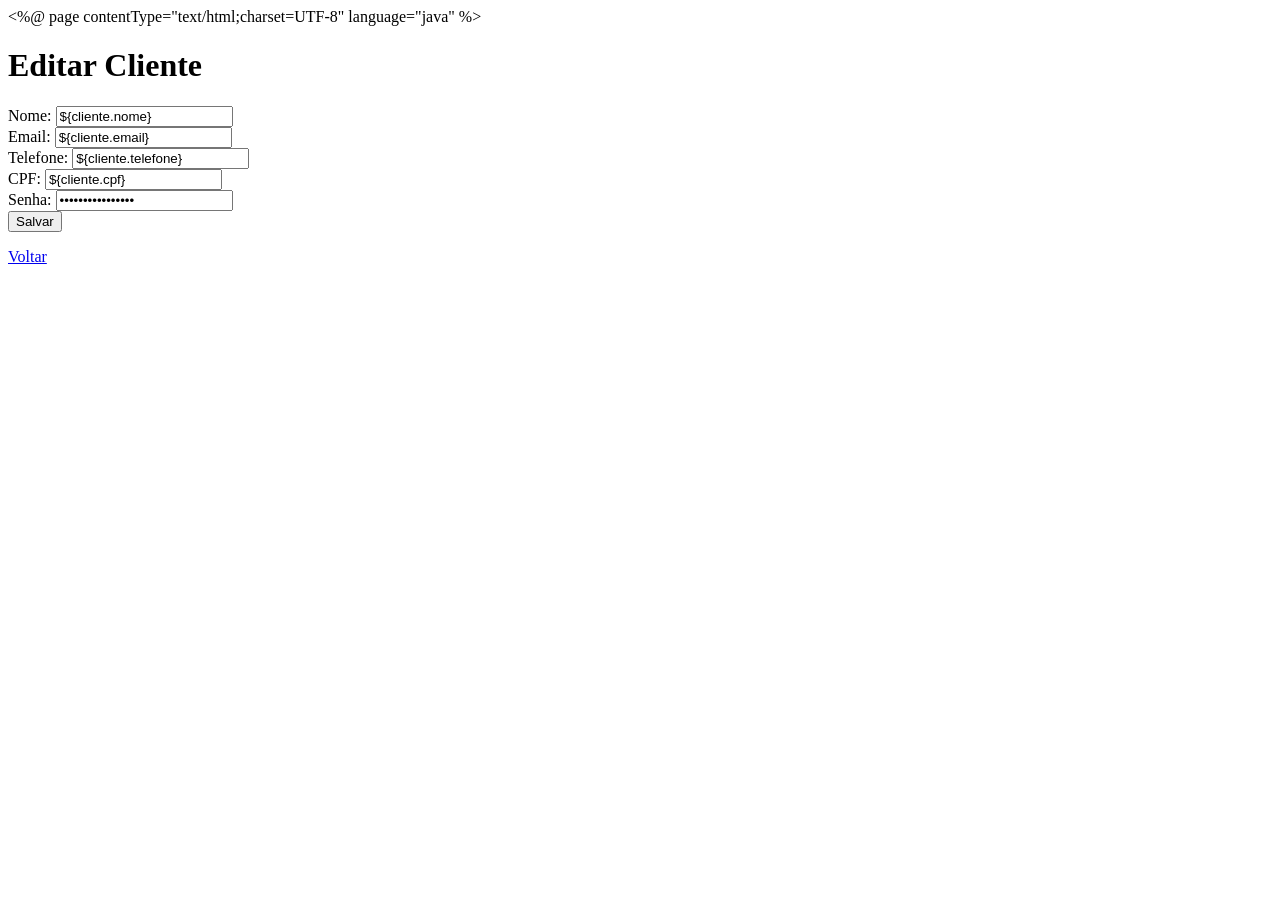
<file: target/ProjetoWebNovo-1.0-SNAPSHOT/WEB-INF/editarCliente.html>
<%@ page contentType="text/html;charset=UTF-8" language="java" %>
<!DOCTYPE html>
<html>
<head>
    <title>Editar Cliente</title>
</head>
<body>
<h1>Editar Cliente</h1>
<form action="ClienteControlador" method="post">
    <input type="hidden" name="opcao" value="editar">
    <input type="hidden" name="id" value="${cliente.id}">
    Nome: <input type="text" name="nome" value="${cliente.nome}"><br>
    Email: <input type="text" name="email" value="${cliente.email}"><br>
    Telefone: <input type="text" name="telefone" value="${cliente.telefone}"><br>
    CPF: <input type="text" name="cpf" value="${cliente.cpf}"><br>
    Senha: <input type="password" name="senha" value="${cliente.senha}"><br>
    <input type="submit" value="Salvar">
</form>
<a href="clienteList.jsp">Voltar</a>
</body>
</html>
</file>
